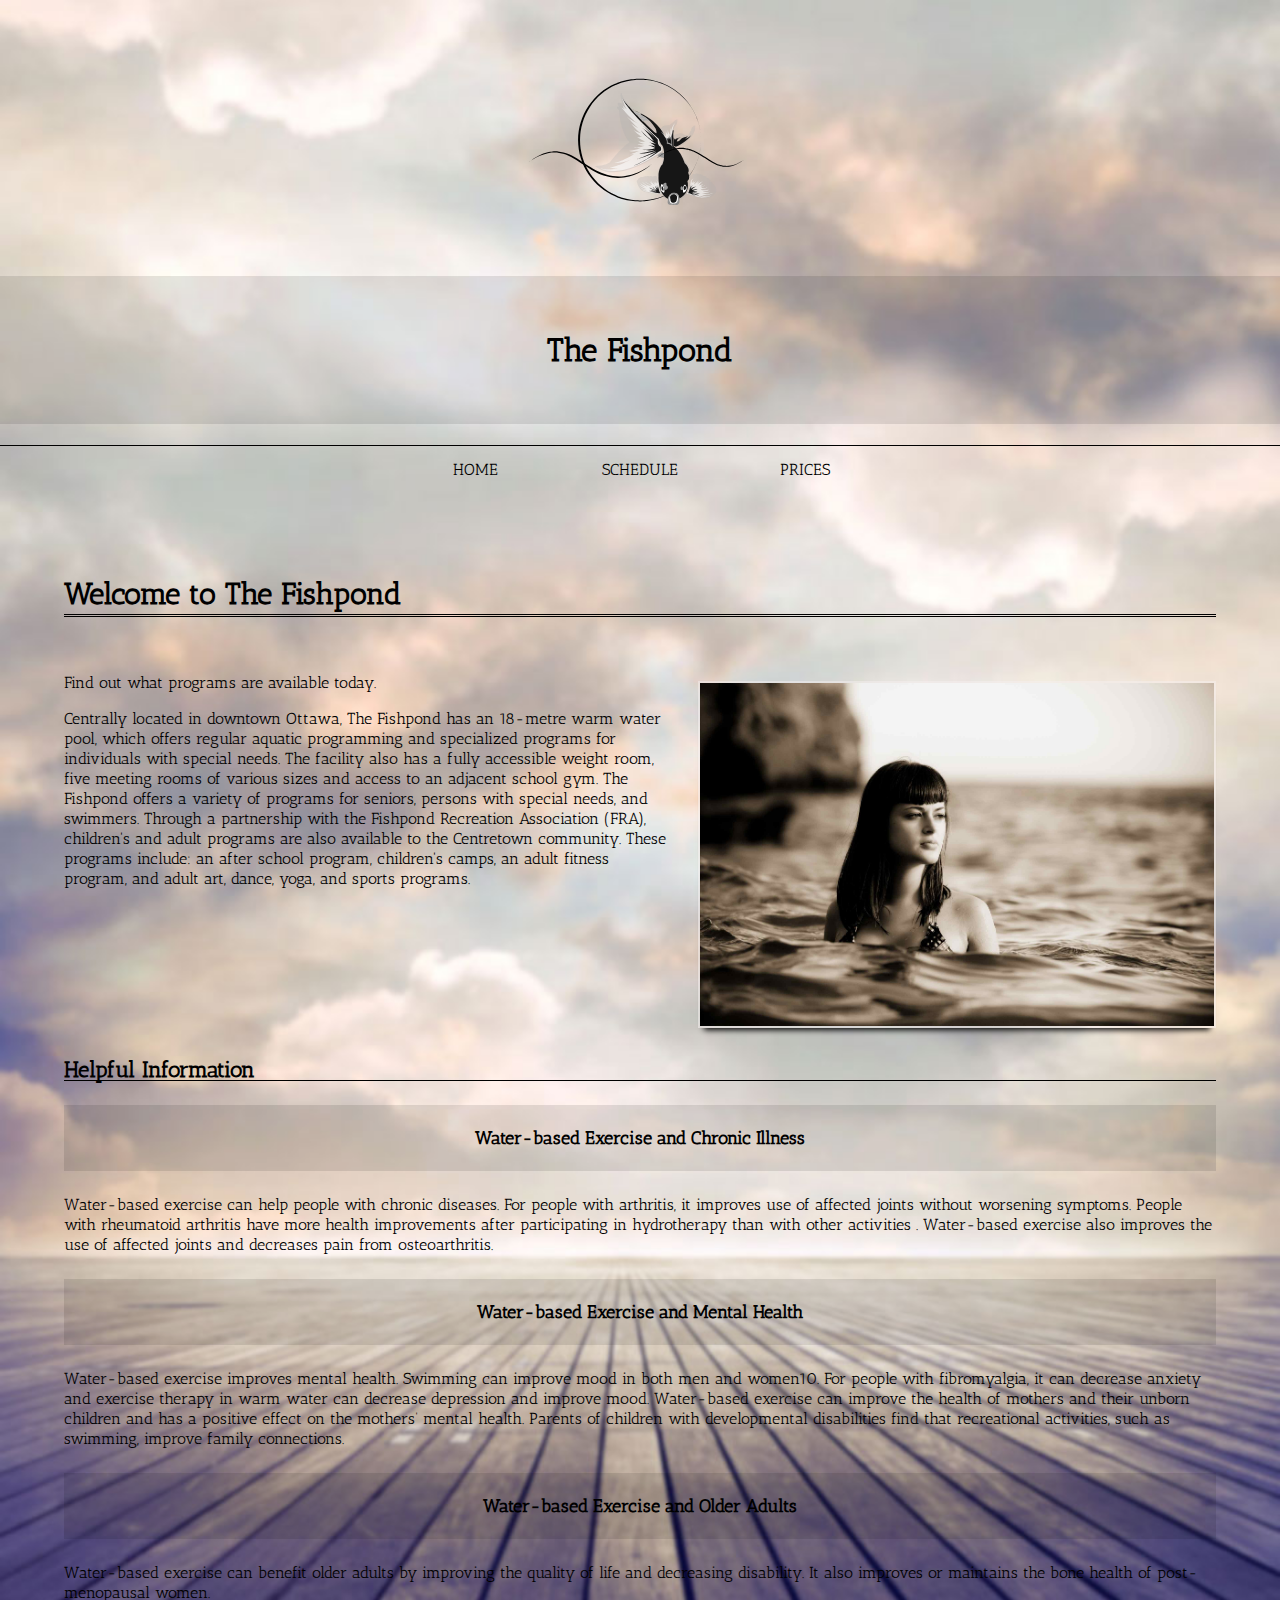
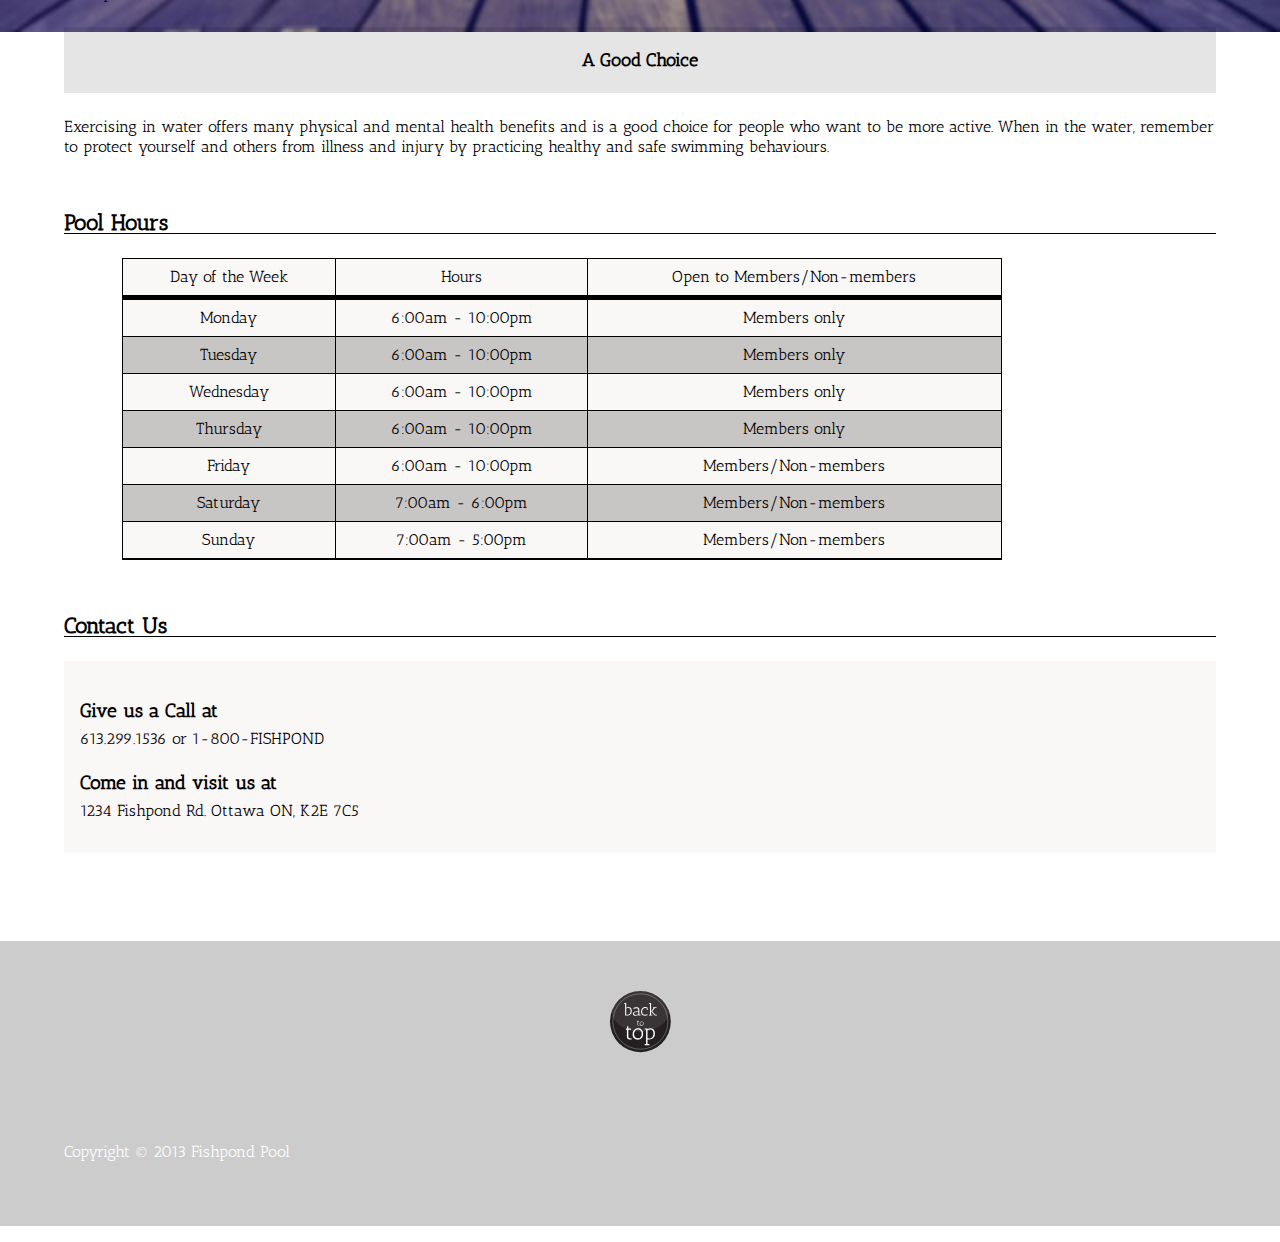
<file: index.html>
<!doctype html>
<html>
	<head>
		<meta charset="UTF-8">
		<title>The Fishpond</title>
		<link href="css/reset.css" rel="stylesheet">
		<link href="css/general.css" rel="stylesheet">
		<meta name="handheldfriendly" content="true">
		<meta name="mobileoptimized" content="240">
		<meta name="viewport" content="width=device-width,initial-scale=1" >
		<link rel="shortcut icon" href="images/favicon.ico"/>
		<link href='http://fonts.googleapis.com/css?family=Antic+Slab' rel='stylesheet' type='text/css'>
	</head>

	<body class="home"> 
		<header>
			<a href="index.html"><img src="images/fishlogo.svg" alt="FishPond Logo" class="logo"></a>
			<h1>The Fishpond</h1>
			<a href="#nav" class="nav-btn hide-text" data-state="inactive">Navigation</a>
			<nav class="nav nav-top" data-state="collapsed">
				<ul>
					<li><a href="index.html">Home</a></li>
					<li><a href="schedule.html">Schedule</a></li>
					<li><a href="prices.html">Prices</a></li>
				</ul>
			</nav>

		</header>

		<main class="main">
			<div class="feature">
			<p><strong class="bold">Welcome to The Fishpond</strong></p> 
			<img src="images/girlwater.jpg" alt="Feature Image" class="shadow">	
			</div>		
		<div class="floatleft">
			<p>Find out what programs are available today.</p>
			<p>Centrally located in downtown Ottawa, The Fishpond has an 18-metre warm water pool, which offers regular aquatic programming and specialized programs for individuals with special needs. The facility also has a fully accessible weight room, five meeting rooms of various sizes and access to an adjacent school gym.

The Fishpond offers a variety of programs for seniors, persons with special needs, and swimmers. Through a partnership with the Fishpond Recreation Association (FRA), children's and adult programs are also available to the Centretown community. These programs include: an after school program, children's camps, an adult fitness program, and adult art, dance, yoga, and sports programs.</p>
		</div>
		
		<h2 class="poolhours">Helpful Information</h2>	
		<h4 class="h4">Water-based Exercise and Chronic Illness</h4>

		<p>Water-based exercise can help people with chronic diseases. For people with arthritis, it improves use of affected joints without worsening symptoms. People with rheumatoid arthritis have more health improvements after participating in hydrotherapy than with other activities . Water-based exercise also improves the use of affected joints and decreases pain from osteoarthritis.<p>

<h4 class="h4">Water-based Exercise and Mental Health</h4>

<p>Water-based exercise improves mental health. Swimming can improve mood in both men and women10. For people with fibromyalgia, it can decrease anxiety and exercise therapy in warm water can decrease depression and improve mood. Water-based exercise can improve the health of mothers and their unborn children and has a positive effect on the mothers’ mental health. Parents of children with developmental disabilities find that recreational activities, such as swimming, improve family connections.</p>

<h4 class="h4">Water-based Exercise and Older Adults</h4>

<p>Water-based exercise can benefit older adults by improving the quality of life and decreasing disability. It also improves or maintains the bone health of post-menopausal women.<p>

<h4 class="h4">A Good Choice</h4>

<p>Exercising in water offers many physical and mental health benefits and is a good choice for people who want to be more active. When in the water, remember to protect yourself and others from illness and injury by practicing healthy and safe swimming behaviours.	<p>
			<h2 class="poolhours">Pool Hours</h2>
			<ul class="hours-list">
				<li>
					<dl>
						<dt>Monday</dt>
						<dd>6:00am - 10:00pm</dd>
						<dd>Members Only</dd>
					</dl>
				</li>
				<li>
					<dl>
						<dt>Tuesday</dt>
						<dd>6:00am - 10:00pm</dd>
						<dd>Members Only</dd>
					</dl>
				</li>
				<li>
					<dl>
						<dt>Wednesday</dt>
						<dd>6:00am - 10:00pm</dd>
						<dd>Members Only</dd>
					</dl>
				</li>
				<li>
					<dl>
						<dt>Thursday</dt>
						<dd>6:00am - 10:00pm</dd>
						<dd>Members Only</dd>
					</dl>
				</li>
				<li>
					<dl>
						<dt>Friday</dt>
						<dd>6:00am - 10:00pm</dd>
						<dd>Members/Non-members</dd>
					</dl>
				</li>
				<li>
					<dl>
						<dt>Saturday</dt>
						<dd>7:00am - 6:00pm</dd>
						<dd>Members/Non-members</dd>
					</dl>
				</li>
				<li>
					<dl>
						<dt>Sunday</dt>
						<dd>7:00am - 5:00pm</dd>
						<dd>Members/Non-members</dd>
					</dl>
				</li>
			</ul>

			<table class="hours-table">
				<thead>
					<tr>
						<th scope="col">Day of the Week</th>
						<th scope="col">Hours</th>
						<th scope="col">Open to Members/Non-members</th>
					</tr>
				</thead>
				<tbody>
					<tr>
						<th scope="row">Monday</th>
						<td>6:00am - 10:00pm</td>
						<td> Members only </td>
					</tr>
					<tr>
						<th scope="row">Tuesday</th>
						<td>6:00am - 10:00pm</td>
						<td> Members only </td>
					</tr>
					<tr>
						<th scope="row">Wednesday</th>
						<td>6:00am - 10:00pm</td>
						<td> Members only </td>
					</tr>
					<tr>
						<th scope="row">Thursday</th>
						<td>6:00am - 10:00pm</td>
						<td> Members only </td>
					</tr>
					<tr>
						<th scope="row">Friday</th>
						<td>6:00am - 10:00pm</td>
						<td> Members/Non-members </td>
					</tr>
					<tr>
						<th scope="row">Saturday</th>
						<td>7:00am - 6:00pm</td>
						<td> Members/Non-members </td>
					</tr>
					<tr>
						<th scope="row">Sunday</th>
						<td>7:00am - 5:00pm</td>
						<td> Members/Non-members </td>
					</tr>
				</tbody>
			</table>
		
		<h2>Contact Us</h2>
			<div class="whatsnew">	
				<h3>Give us a Call at</h3>
				<p>613.299.1536 or 1-800-FISHPOND</p>
				<h3>Come in and visit us at</h3>
				<p>1234 Fishpond Rd. Ottawa ON, K2E 7C5</p>
			</div>
		</main>

		<footer>
			<a href="index.html"><img src="images/backtotopbutton.svg" alt="back to top" class="buttonimg"></a>
			<nav id="nav" class="nav nav-bottom">
				<ul>
					<li><a href="index.html">Home</a></li>
					<li><a href="schedule.html">Schedule</a></li>
					<li><a href="prices.html">Prices</a></li>
				</ul>
			</nav>
			<p class="copyright">Copyright © 2013 Fishpond Pool</p>
		</footer>

	<script src="js/nav.js"></script>
	</body>
</html>
</file>
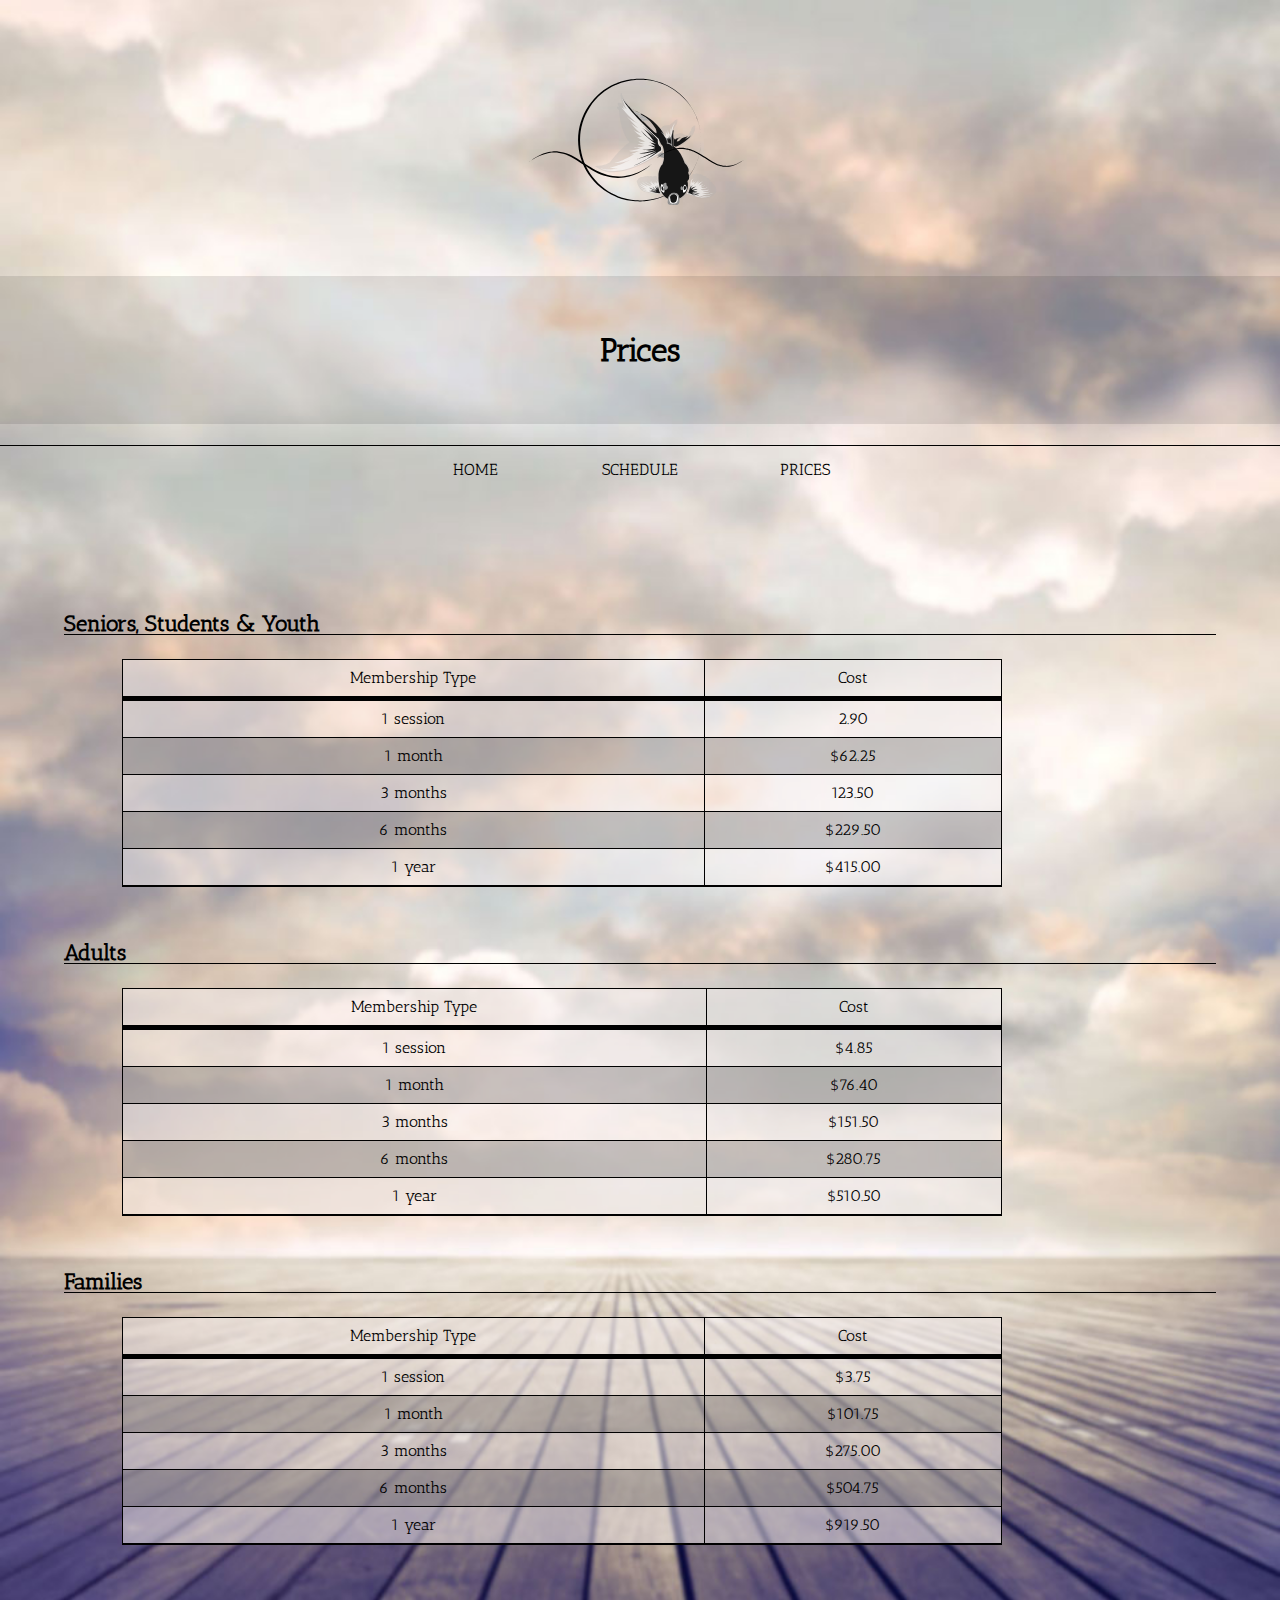
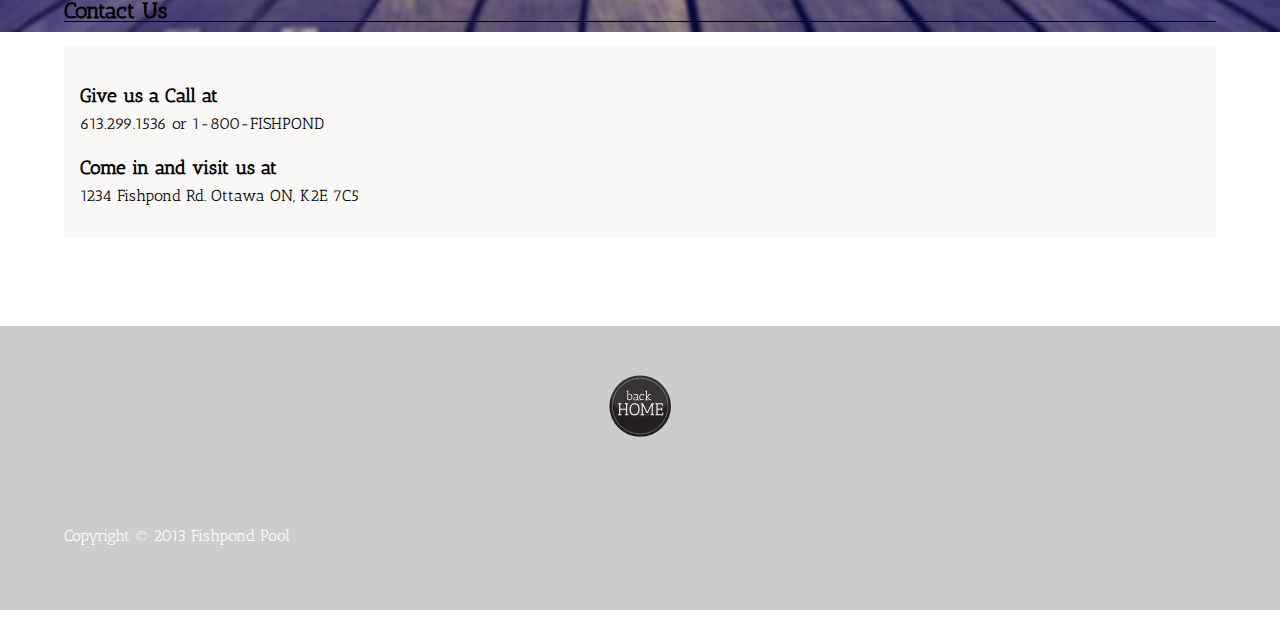
<file: prices.html>
<!doctype html>
<html>
	<head>
		<meta charset="UTF-8">
		<title>The Fishpond</title>
		<link href="css/reset.css" rel="stylesheet">
		<link href="css/general.css" rel="stylesheet">
		<meta name="handheldfriendly" content="true">
		<meta name="mobileoptimized" content="240">
		<link rel="shortcut icon" href="images/favicon.ico"/>
		<meta name="viewport" content="width=device-width,initial-scale=1" >
		<link href='http://fonts.googleapis.com/css?family=Antic+Slab' rel='stylesheet' type='text/css'>
	</head>

	<body class="prices"> 
		<header>
			<a href="index.html"><img src="images/fishlogo.svg" alt="FishPond Logo" class="logo"></a>
			<h1>Prices</h1>
			<a href="#nav" class="nav-btn hide-text">Navigation</a>
			<nav class="nav nav-top" data-state="collapsed">
				<ul>
					<li><a href="index.html">Home</a></li>
					<li><a href="schedule.html">Schedule</a></li>
					<li><a href="prices.html">Prices</a></li>
				</ul>
			</nav>

		</header>

		<main class="main">
		
		<div>
			<h2 class="poolhours">Seniors, Students & Youth</h2>
			<ul class="hours-list">
				<li>
					<dl>
						<dt>1 session</dt>
						<dd>$2.90</dd>
						<dd>Non-Members</dd>
					</dl>
				</li>
				<li>
					<dl>
						<dt>1 month</dt>
						<dd>$62.25</dd>
						<dd>Members/Non-Members</dd>
					</dl>
				</li>
				<li>
					<dl>
						<dt>3 months</dt>
						<dd>$123.50</dd>
						<dd>Members Only
					</dl>
				</li>
				<li>
					<dl>
						<dt>6 months</dt>
						<dd>$229.50</dd>
						<dd>Members Only</dd>
					</dl>
				</li>
				<li>
					<dl>
						<dt>1 year</dt>
						<dd>$415.0</dd>
						<dd>Members Only</dd>
					</dl>
				</li>
			</ul>

			<table class="hours-table">
				<thead>
					<tr>
						<th scope="col">Membership Type</th>
						<th scope="col">Cost</th>
					</tr>
				</thead>
				<tbody>
					<tr>
						<th scope="row">1 session</th>
						<td>2.90</td>
					</tr>
					<tr>
						<th scope="row">1 month</th>
						<td>$62.25</td>
					</tr>
					<tr>
						<th scope="row">3 months</th>
						<td>123.50</td>
					</tr>
					<tr>
						<th scope="row">6 months</th>
						<td>$229.50</td>
					</tr>
					<tr>
						<th scope="row">1 year</th>
						<td>$415.00</td>
					</tr>
				</tbody>
			</table>
			
			<h2 class="poolhours">Adults</h2>
			<ul class="hours-list">
				<li>
					<dl>
						<dt>1 session</dt>
						<dd>$4.85</dd>
						<dd>Non-Members</dd>
					</dl>
				</li>
				<li>
					<dl>
						<dt>1 month</dt>
						<dd>$76.40</dd>
						<dd>Members/Non-Members</dd>
					</dl>
				</li>
				<li>
					<dl>
						<dt>3 months</dt>
						<dd>$151.50</dd>
						<dd>Members Only
					</dl>
				</li>
				<li>
					<dl>
						<dt>6 months</dt>
						<dd>$280.75</dd>
						<dd>Members Only</dd>
					</dl>
				</li>
				<li>
					<dl>
						<dt>1 year</dt>
						<dd>$510.50</dd>
						<dd>Members Only</dd>
					</dl>
				</li>
			</ul>
			<table class="hours-table">
				<thead>
					<tr>
						<th scope="col">Membership Type</th>
						<th scope="col">Cost</th>
					</tr>
				</thead>
				<tbody>
					<tr>
						<th scope="row">1 session</th>
						<td>$4.85</td>
					</tr>
					<tr>
						<th scope="row">1 month</th>
						<td>$76.40</td>
					</tr>
					<tr>
						<th scope="row">3 months</th>
						<td>$151.50</td>
					</tr>
					<tr>
						<th scope="row">6 months</th>
						<td>$280.75</td>
					</tr>
					<tr>
						<th scope="row">1 year</th>
						<td>$510.50</td>
					</tr>
				</tbody>
			</table>
			<h2 class="poolhours">Families</h2>
			<ul class="hours-list">
				<li>
					<dl>
						<dt>1 session</dt>
						<dd>$3.75</dd>
						<dd>Non-Members</dd>
					</dl>
				</li>
				<li>
					<dl>
						<dt>1 month</dt>
						<dd>$101.75</dd>
						<dd>Members/Non-Members</dd>
					</dl>
				</li>
				<li>
					<dl>
						<dt>3 months</dt>
						<dd>$275</dd>
						<dd>Members Only
					</dl>
				</li>
				<li>
					<dl>
						<dt>6 months</dt>
						<dd>$504.75</dd>
						<dd>Members Only</dd>
					</dl>
				</li>
				<li>
					<dl>
						<dt>1 year</dt>
						<dd>$919.50</dd>
						<dd>Members Only</dd>
					</dl>
				</li>
			</ul>
			<table class="hours-table">
				<thead>
					<tr>
						<th scope="col">Membership Type</th>
						<th scope="col">Cost</th>
					</tr>
				</thead>
				<tbody>
					<tr>
						<th scope="row">1 session</th>
						<td>$3.75</td>
					</tr>
					<tr>
						<th scope="row">1 month</th>
						<td>$101.75</td>
					</tr>
					<tr>
						<th scope="row">3 months</th>
						<td>$275.00</td>
					</tr>
					<tr>
						<th scope="row">6 months</th>
						<td>$504.75</td>
					</tr>
					<tr>
						<th scope="row">1 year</th>
						<td>$919.50</td>
					</tr>
				</tbody>
			</table>
			</div>
			
		<h2>Contact Us</h2>
			<div class="whatsnew">	
				<h3>Give us a Call at</h3>
				<p>613.299.1536 or 1-800-FISHPOND</p>
				<h3>Come in and visit us at</h3>
				<p>1234 Fishpond Rd. Ottawa ON, K2E 7C5</p>

			</div>
		</main>
		<footer>
			<a href="index.html"><img src="images/homebutton.svg" alt="homebuttom" class="buttonimg"></a>
			<nav id="nav" class="nav nav-bottom">
				<ul>
					<li><a href="index.html">Home</a></li>
					<li><a href="schedule.html">Schedule</a></li>
					<li><a href="prices.html">Prices</a></li>
				</ul>
			</nav>
			<p class="copyright">Copyright © 2013 Fishpond Pool</p>
		</footer>
	<script src="js/nav.js"></script>
	</body>
</html>
</file>
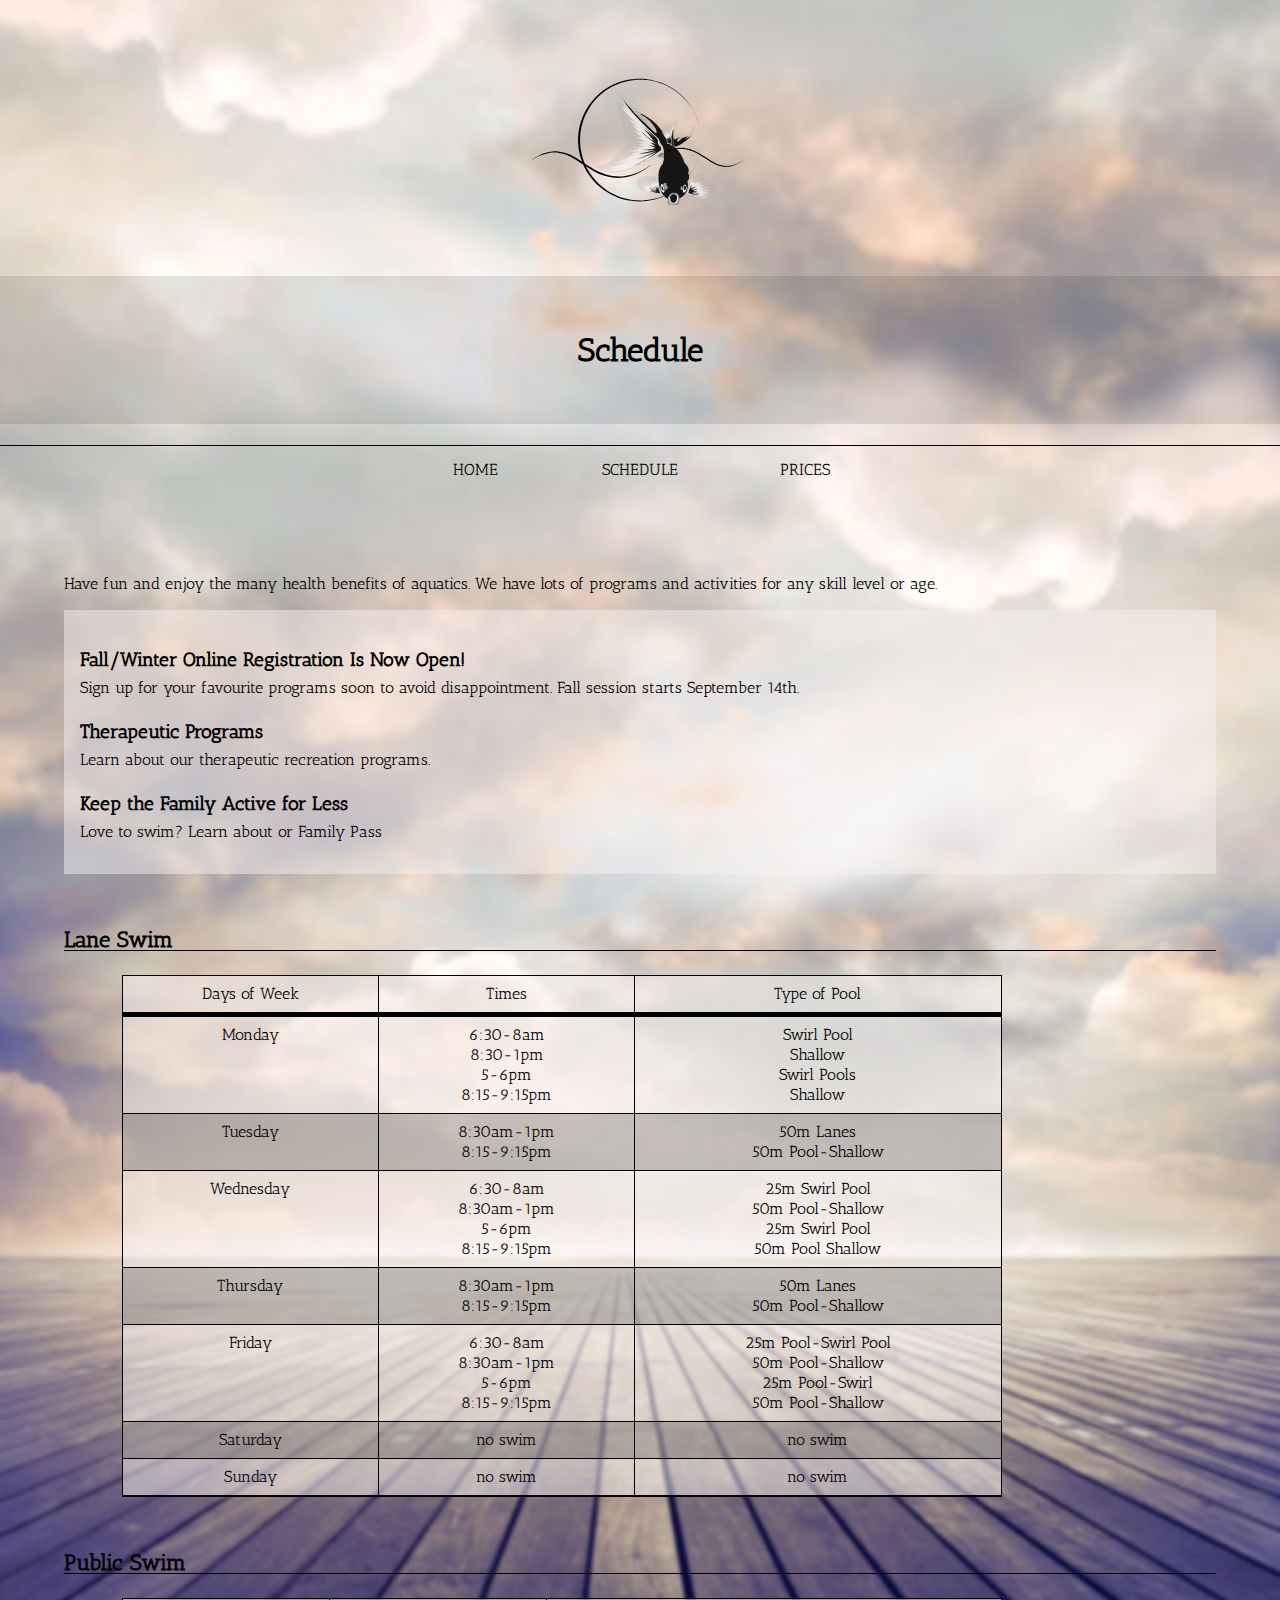
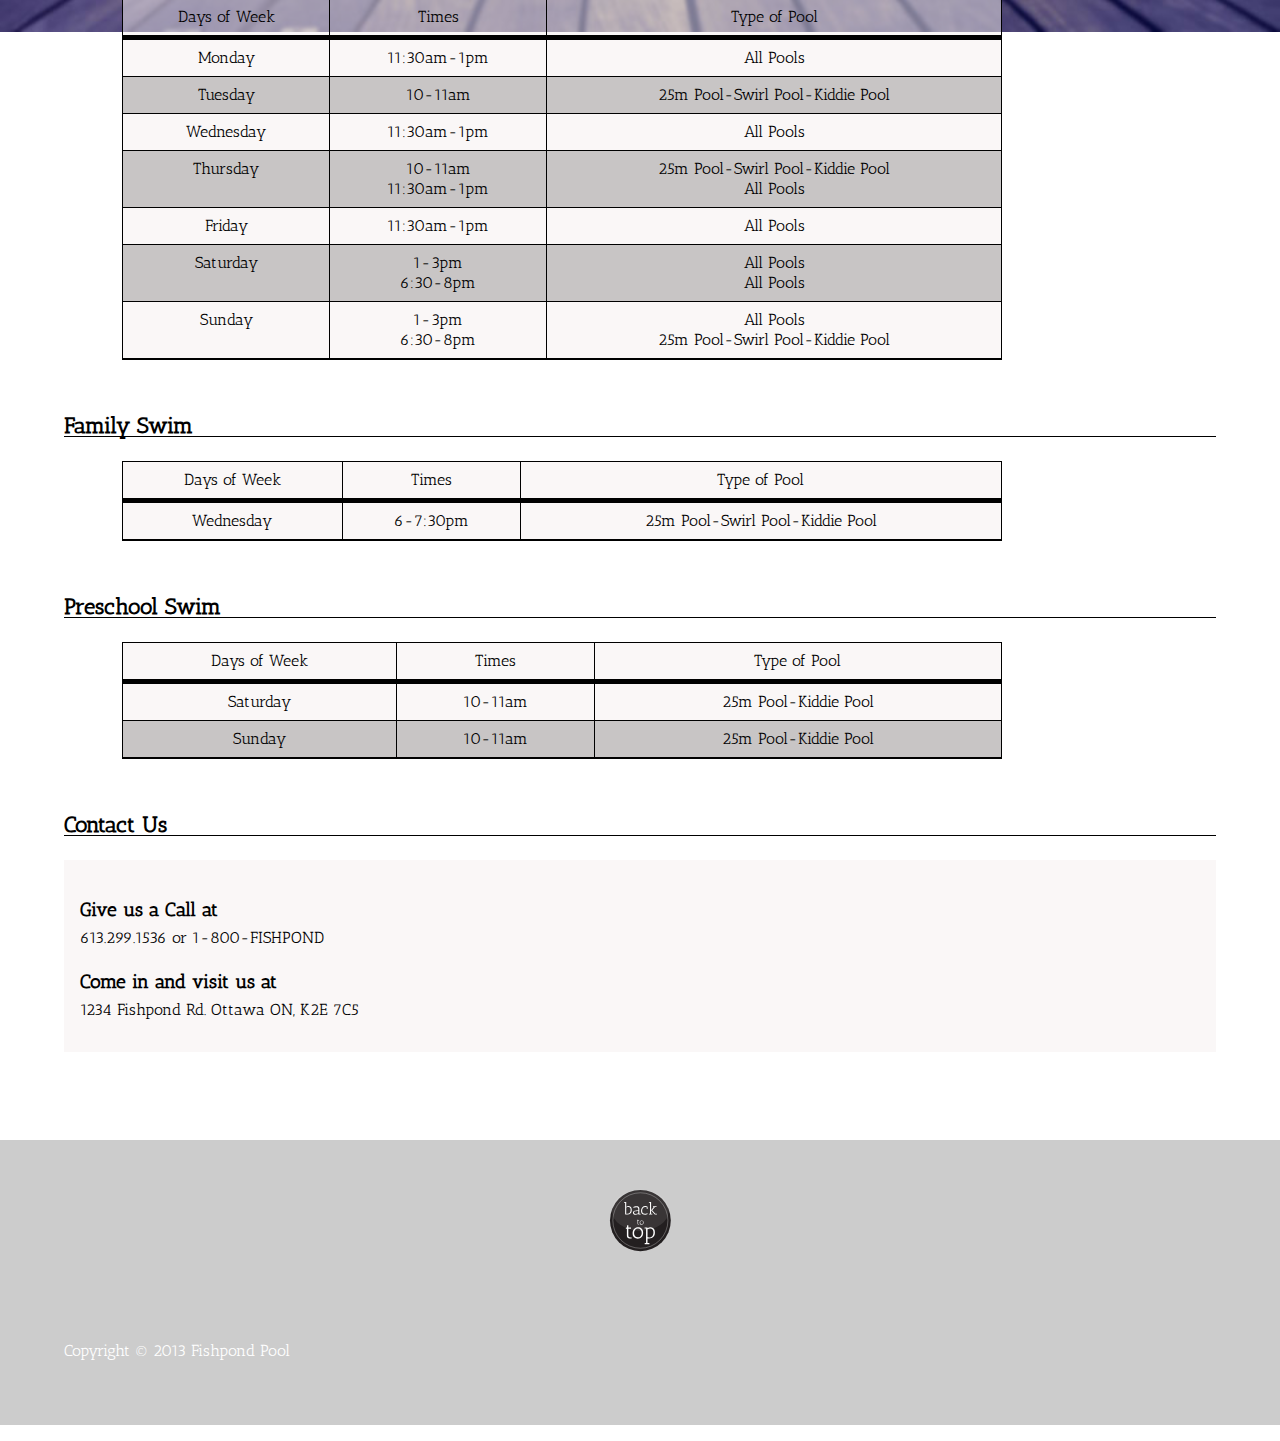
<file: schedule.html>
<!doctype html>
<html>
	<head>
		<meta charset="UTF-8">
		<title>The Fishpond</title>
		<link href="css/reset.css" rel="stylesheet">
		<link href="css/general.css" rel="stylesheet">
		<meta name="handheldfriendly" content="true">
		<meta name="mobileoptimized" content="240">
		<link rel="shortcut icon" href="images/favicon.ico"/>
		<meta name="viewport" content="width=device-width,initial-scale=1" >
		<link href='http://fonts.googleapis.com/css?family=Antic+Slab' rel='stylesheet' type='text/css'>
	</head>

	<body> 
		<header>
			<a href="index.html"><img src="images/fishlogo.svg" alt="FishPond Logo" class="logo"></a>
			<h1>Schedule</h1>
			<a href="#nav" class="nav-btn hide-text">Navigation</a>
			<nav class="nav nav-top" data-state="collapsed">
				<ul>
					<li><a href="index.html">Home</a></li>
					<li><a href="schedule.html">Schedule</a></li>
					<li><a href="prices.html">Prices</a></li>
				</ul>
			</nav>
		</header>

		<main class="main">
			<p>Have fun and enjoy the many health benefits of aquatics. We have lots of programs and activities for any skill level or age.</p>
		<div class="whatsnew">	
				<h3>Fall/Winter Online Registration Is Now Open!</h3>
				<p>Sign up for your favourite programs soon to avoid disappointment. Fall session starts September 14th.</p>
			
				<h3>Therapeutic Programs</h3>
				<p>Learn about our therapeutic recreation programs.</p>
 	 
				<h3>Keep the Family Active for Less</h3>
				<p>Love to swim? Learn about or Family Pass</p>
			</div>

			<h2 class="poolhours">Lane Swim</h2>
			<ul class="hours-list">
				<li>
					<dl>
						<dt>Monday</dt>
						<dd>6:30-8am</dd>
						<dd>25m Pool/Swirl Pool</dd>
					</dl>
					<dl>
						<dt></dt>
						<dd>8:30-1pm</dd>
						<dd>50m Pool/Shallow Pool</dd>
					</dl>
					<dl>
						<dt></dt>
						<dd>5-6pm</dd>
						<dd>25m Pool/Swirl Pool</dd>
					</dl>
					<dl>
						<dt></dt>
						<dd>8:15-9:15pm</dd>
						<dd>50m Pool/Shallow Pool</dd>
					</dl>
				</li>
				<li>
					<dl>
						<dt>Tuesday</dt>
						<dd>8:30-1pm</dd>
						<dd>50m Lanes</dd>
					</dl>
					<dl>
						<dt></dt>
						<dd>8:15-9:15pm</dd>
						<dd>50m Pool/Shallow Pool</dd>
					</dl>
				</li>
				<li>
					<dl>
						<dt>Wednesday</dt>
						<dd>6:30-8am</dd>
						<dd>25m Pool/Swirl Pool</dd>
					</dl>
					<dl>
						<dt></dt>
						<dd>8:30-1pm</dd>
						<dd>50m Pool/Shallow Pool</dd>
					</dl>
					<dl>
						<dt></dt>
						<dd>5-6pm</dd>
						<dd>25m Pool/Swirl Pool</dd>
					</dl>
					<dl>
						<dt></dt>
						<dd>8:15-9:15pm</dd>
						<dd>50m Pool/Shallow Pool</dd>
					</dl>
				</li>
				<li>
					<dl>
						<dt>Thursday</dt>
						<dd>8:30-1pm</dd>
						<dd>50m Lanes</dd>
					</dl>
					<dl>
						<dt></dt>
						<dd>8:15-9:15pm</dd>
						<dd>50m Pool/Shallow Pool</dd>
					</dl>
				</li>
				<li>
					<dl>
						<dt>Friday</dt>
						<dd>6:30-8am</dd>
						<dd>25m Pool/Swirl Pool</dd>
					</dl>
					<dl>
						<dt></dt>
						<dd>8:30-1pm</dd>
						<dd>50m Pool/Shallow Pool</dd>
					</dl>
					<dl>
						<dt></dt>
						<dd>5-6pm</dd>
						<dd>25m Pool/Swirl Pool</dd>
					</dl>
					<dl>
						<dt></dt>
						<dd>8:15-9:15pm</dd>
						<dd>50m Pool/Shallow Pool</dd>
					</dl>
				</li>
			</ul>	

			<table class="hours-table">
				<thead>
					<tr>
						<th scope="col">Days of Week</th>
						<th scope="col">Times</th>
						<th scope="col">Type of Pool</th>
	
					</tr>
				</thead>
				<tbody>
					<tr>
						<th scope="row">Monday</th>
						<td>
							<ul>
								<li>6:30-8am</li>
								<li>8:30-1pm</li>
								<li>5-6pm</li>
								<li>8:15-9:15pm</li>
							</ul>
						</td>
						<td>
							<ul>
								<li>Swirl Pool</li>
								<li>Shallow</li>
								<li>Swirl Pools</li>
								<li>Shallow</li>
							</ul>
						</td>
					</tr>
					<tr>
						<th scope="row">Tuesday</th>
						<td>
							<ul>
								<li>8:30am-1pm</li>
								<li>8:15-9:15pm</li>
							</ul>
						</td>
						<td>
							<ul>
								<li>50m Lanes</li>
								<li>50m Pool-Shallow</li>
							</ul>
						</td>
					</tr>
					<tr>
						<th scope="row">Wednesday</th>
						<td>
							<ul>
								<li>6:30-8am</li>
								<li>8:30am-1pm</li>
								<li>5-6pm</li>
								<li>8:15-9:15pm</li>
							</ul>
						</td>
						<td>
							<ul>
								<li>25m Swirl Pool</li>
								<li>50m Pool-Shallow</li>
								<li>25m Swirl Pool</li>
								<li>50m Pool Shallow</li>
							</ul>
						</td>
					</tr>
					<tr>
						<th scope="row">Thursday</th>
						<td>
							<ul>
								<li>8:30am-1pm</li>
								<li>8:15-9:15pm</li>
							</ul>
						</td>
						<td>
							<ul>
								<li>50m Lanes</li>
								<li>50m Pool-Shallow</li>
							</ul>
						</td>
					</tr>
					<tr>
						<th scope="row">Friday</th>
						<td>
							<ul>
								<li>6:30-8am</li>
								<li>8:30am-1pm</li>
								<li>5-6pm</li>
								<li>8:15-9:15pm</li>
							</ul>
						</td>
						<td>
							<ul>
								<li>25m Pool-Swirl Pool</li>
								<li>50m Pool-Shallow</li>
								<li>25m Pool-Swirl</li>
								<li>50m Pool-Shallow</li>
							</ul>
						</td>
					</tr>
					<tr>
						<th scope="row">Saturday</th>
						<td>
							<ul>
								<li>no swim</li>
							</ul>
						</td>
						<td>
							<ul>
								<li>no swim</li>
							</ul>
						</td>
					</tr>
					<tr>
						<th scope="row">Sunday</th>
						<td>
							<ul>
								<li>no swim</li>
							</ul>
						</td>
						<td>
							<ul>
								<li>no swim</li>
							</ul>
						</td>
					</tr>
				</tbody>
			</table>
			<h2 class="poolhours">Public Swim</h2>
			<ul class="hours-list">
				<li>
					<dl>
						<dt>Monday</dt>
						<dd>11:30am-1pm</dd>
						<dd>All Pools</dd>
					</dl>
				</li>
				<li>
					<dl>
						<dt>Tuesday</dt>
						<dd>10-11am</dd>
						<dd>25m Pool/Swirl Pool/Kiddie Pool</dd>
					</dl>
					<dl>	
						<dt></dt>
						<dd>12:30-1pm</dd>
						<dd>All Pools</dd>
					</dl>
				</li>
				<li>
					<dl>
						<dt>Wednesday</dt>
						<dd>11:30am-1pm</dd>
						<dd>All Pools</dd>
					</dl>
				</li>
				<li>
					<dl>
						<dt>Thursday</dt>
						<dd>10-11am</dd>
						<dd>25m Pool/Swirl Pool/Kiddie Pool</dd>
					</dl>
					<dl>
						<dt></dt>
						<dd>12:30-1pm</dd>
						<dd>All Pools</dd>
					</dl>
				</li>
				<li>
					<dl>
						<dt>Friday</dt>
						<dd>11:30am-1pm</dd>
						<dd>All Pools</dd>
					</dl>
				</li>
				<li>
					<dl>
						<dt>Saturday</dt>
						<dd>1-3pm</dd>
						<dd>All Pools</dd>
					</dl>
					<dl>
						<dt></dt>
						<dd>6:30-8pm</dd>
						<dd>All Pools</dd>
					</dl>
				</li>
				<li>
					<dl>
						<dt>Saturday</dt>
						<dd>1-3pm</dd>
						<dd>All Pools</dd>
					</dl>
					<dl>
						<dt></dt>
						<dd>6:30-8pm</dd>
						<dd>25m Pool/Swirl Pool/Kiddie Pool</dd>
					</dl>
				</li>
			</ul>
			
			<table class="hours-table">
				<thead>
					<tr>
						<th scope="col">Days of Week</th>
						<th scope="col">Times</th>
						<th scope="col">Type of Pool</th>
	
					</tr>
				</thead>
				<tbody>
					<tr>
						<th scope="row">Monday</th>
						<td>
							<ul>
								<li>11:30am-1pm</li>
							</ul>
						</td>
						<td>
							<ul>
								<li>All Pools</li>
							</ul>
						</td>
					</tr>
					<tr>
						<th scope="row">Tuesday</th>
						<td>
							<ul>
								<li>10-11am</li>
							</ul>
						</td>
						<td>
							<ul>
								<li>25m Pool-Swirl Pool-Kiddie Pool</li>
							</ul>
						</td>
					</tr>
					<tr>
						<th scope="row">Wednesday</th>
						<td>
							<ul>
								<li>11:30am-1pm</li>
							</ul>
						</td>
						<td>
							<ul>
								<li>All Pools</li>
							</ul>
						</td>
					</tr>
					<tr>
						<th scope="row">Thursday</th>
						<td>
							<ul>
								<li>10-11am</li>
								<li>11:30am-1pm</li>
							</ul>
						</td>
						<td>
							<ul>
								<li>25m Pool-Swirl Pool-Kiddie Pool</li>
								<li>All Pools</li>
							</ul>
						</td>
					</tr>
					<tr>
						<th scope="row">Friday</th>
						<td>
							<ul>
								<li>11:30am-1pm</li>
							</ul>
						</td>
						<td>
							<ul>
								<li>All Pools</li>
							</ul>
						</td>
					</tr>
					<tr>
						<th scope="row">Saturday</th>
						<td>
							<ul>
								<li>1-3pm</li>
								<li>6:30-8pm</li>
							</ul>
						</td>
						<td>
							<ul>
								<li>All Pools</li>
								<li>All Pools</li>
							</ul>
						</td>
					</tr>
					<tr>
						<th scope="row">Sunday</th>
						<td>
							<ul>
								<li>1-3pm</li>
								<li>6:30-8pm</li>
							</ul>
						</td>
						<td>
							<ul>
								<li>All Pools</li>
								<li>25m Pool-Swirl Pool-Kiddie Pool</li>
							</ul>
						</td>
					</tr>
				</tbody>
			</table>
			
			
			
			
			
<h2 class="poolhours">Family Swim</h2>
			<ul class="hours-list">
				<li>
					<dl>
						<dt>Wednesday</dt>
						<dd>6-7:30pm</dd>
						<dd>25m Pool/Kiddie Pool</dd>
					</dl>
				</li>
				
			</ul>
			<table class="hours-table">
				<thead>
					<tr>
						<th scope="col">Days of Week</th>
						<th scope="col">Times</th>
						<th scope="col">Type of Pool</th>
	
					</tr>
				</thead>
					<tr>
						<th scope="row">Wednesday</th>
						<td>
							<ul>
								<li>6-7:30pm</li>
							</ul>
						</td>
						<td>
							<ul>
								<li>25m Pool-Swirl Pool-Kiddie Pool</li>
							</ul>
						</td>
					</tr>
				</tbody>
			</table>
			
			<h2 class="poolhours">Preschool Swim</h2>
			<ul class="hours-list">
				<li>
					<dl>
						<dt>Saturday</dt>
						<dd>10-11am</dd>
						<dd>25m Pool/Kiddie Pool</dd>
					</dl>
				</li>
				<li>
					<dl>
						<dt>Sunday</dt>
						<dd>10-11am</dd>
						<dd>25m Pool/Kiddie Pool</dd>
					</dl>
				</li>
			</ul>	
			<table class="hours-table">
				<thead>
					<tr>
						<th scope="col">Days of Week</th>
						<th scope="col">Times</th>
						<th scope="col">Type of Pool</th>
	
					</tr>
				</thead>
					<tr>
						<th scope="row">Saturday</th>
						<td>
							<ul>
								<li>10-11am</li>
							</ul>
						</td>
						<td>
							<ul>
								<li>25m Pool-Kiddie Pool</li>
							</ul>
						</td>
					</tr>
					<tr>
						<th scope="row">Sunday</th>
						<td>
							<ul>
								<li>10-11am</li>
							</ul>
						</td>
						<td>
							<ul>
								<li>25m Pool-Kiddie Pool</li>
							</ul>
						</td>
					</tr>
				</tbody>
			</table>
					
<!-- end -->

		<h2>Contact Us</h2>
			<div class="whatsnew">	
				<h3>Give us a Call at</h3>
				<p>613.299.1536 or 1-800-FISHPOND</p>
				<h3>Come in and visit us at</h3>
				<p>1234 Fishpond Rd. Ottawa ON, K2E 7C5</p>

			</div>
</main>
 
		<footer>
			<a href="schedule.html"><img src="images/backtotopbutton.svg" alt="back to top" class="buttonimg"></a>
			<nav id="nav" class="nav nav-bottom">
				<ul>
					<li><a href="index.html">Home</a></li>
					<li><a href="schedule.html">Schedule</a></li>
					<li><a href="prices.html">Prices</a></li>
				</ul>
			</nav>
			<p class="copyright">Copyright © 2013 Fishpond Pool</p>
		</footer>
	<script src="js/nav.js"></script>
	</body>
</html>
</file>
<file: css/general.css>
@charset "UTF-8";
/* Responsive Setup */

@-moz-viewport { width: device-width; scale: 1;}
@-ms-viewport { width: device-width; scale: 1;}
@-webkit-viewport { width: device-width; scale: 1;}
@-o-viewport { width: device-width; scale: 1;}
@viewport { width: device-width; scale: 1;}

html{
	-moz-text-size-adjust: 100%;
	-ms-text-size-adjust: 100%;
	-webkit-text-size-adjust: 100%;
	-o-text-size-adjust: 100%;
}

/* CSS */

html {
	background: url(../images/biggerbackground.jpg);
	background-repeat: no-repeat;
	/*background-position: bottom center; */
	background-size: cover;
	background-attachment: fixed;
}

html, body{
	font-family: 'Antic Slab', serif;
	width: 100%;
}

image {
	width: 100%;
}

nav {
	text-transform:uppercase;
}

.shadow {
	-webkit-box-shadow: 0 8px 6px -6px black;
	-moz-box-shadow: 0 8px 6px -6px black;
	box-shadow: 0 8px 6px -6px black;
	border: 2px solid rgba(245,239,239,0.5);
}

.introschedule {
	margin-top: 1rem;
	margin-bottom: 1.5rem;
	padding: 1rem;	
}

.whatsnew {
	margin-top: 1rem;
	margin-bottom: 1.5rem;
	padding: 1rem;
	background-color: rgba(245,239,239,0.5);	
	display: block;
}

.ul{
	font-size: 12px;
}

.dl {
	font-size: 12px;
}
@media only screen and (min-width: 77em){
	.nav a, 
	.nav a:link,
	.nav a:visited{
		display: block;
		padding: .25rem;
		text-align:left;	
	}
}

@media only screen and (min-width: 100em){
	html {
		font-size: 1.5em;
	}
	.logo {
		width:18rem;	
	}
}

.logo {
	margin: auto;
	width:10rem;	
	display:block;
	padding-bottom: .5rem;
	padding-top: 3rem;
}

h1 {
	text-align: center;
	position: relative;
	background: rgba(0,0,0,.1);
}

h1, 
.main,
.copyright{
	width: 100%;
	padding: 5%;
	line-height:1.25rem;
}

h2 {
	font-size: 22px;
	margin-bottom: 1.5rem;
	margin-top: 3.5rem;
	border-bottom:1px solid black;

}

.h2 {
	display: block;	
}

h3 {
	margin-top: 1.5rem;
	margin-bottom: -.5rem;
}

h4 {
	text-align: center;
	position: relative;
	background: rgba(0,0,0,.1);
	padding: 2%;
	font-size: 18px;
}

.bold {
	font-weight: bold;
	font-size: 30px;
	border-bottom:3px double black;
	display:block;
	line-height: 2.5rem;
	margin-bottom: 2rem;
	
}

img{
	width: 100%;
}

.buttonimg {
	margin: auto;
	width:5rem;	
	display:block;
	padding-bottom: .5rem;
	padding-top: 3rem;
}

.hide-text {
text-indent: 100%;
white-space: nowrap;
overflow: hidden;
}

/* Navigation Styles */

.nav-btn,
.nav-btn:link,
.nav-btn:visited{
	display: block;
	height: 40px;
	width: 40px;
	position: absolute;
	top: 10px;	
	right: 5%;
	
	background: black url('../images/nav-icon.svg') no-repeat center center;
	/* background-color || background-image || background-repeat || background-position*/
}

.nav-btn:hover,
.nav-btn:focus,
.nav-btn:active{
	background-color: #FFF;
	opacity: .5;
}

.nav-btn[data-state="active"] {
	background: white url('../images/nav-close.svg') no-repeat center center;
	opacity: .5;
}

.nav a, 
.nav a:link,
.nav a:visited{
	display: block;
	padding: 1rem;
	text-align:center;
	color: #000;
	text-decoration: none;
	/* border-width || border-style || border-color */
}

.nav a:hover,
.nav a:focus,
.nav a:active{
	background-color: rgba(245,239,239,0.5);
}

	/* Toggle Nav*/

	.nav-top{
		max-height: 0;
		-moz-transition: all 250ms linear;
		-o-transition: all 250ms linear;
		-webkit-transition: all 250ms linear;
		transition: all 250ms linear;
		overflow:hidden;
	}

	.nav-top[data-state="expanded"]{
		max-height: 14rem;
	}
	
@media only screen and (min-width: 25em){
	.nav-top {
	border-top: 1px solid black;	
	}
	.nav{
		overflow: auto;
	}
	
	.nav li{
		float: left;
		width: 33.33%;
	}
	.nav-btn,
	.nav-btn:link,
	.nav-btn:visited{
		display: none;
	}
	.nav-top{
		max-height: 5rem;
	}
	.nav-bottom {
		display: none;	
	}
	.buttonimg {
		width:4rem;	
	}
}

.hours-list {
	margin-top: 1rem;
	padding: 1rem;
	background-color: rgba(245,239,239,0.5);
}

.hours-list li{
	margin: 1em 0;
	line-height: 1.3;
	text-align:center;
}

.hours-list dt{
	font-weight: bold;
	background-color: rgba(0,0,0,.2);
	font-size: 1rem;
}

.hours-list dd:last-child{
	color: #666;
	font-style: italic;
	font-size: 0.875rem;
}

.hours-table thead{
	color: #000;
	font-size: 1rem;
	border-bottom: 5px solid #000;
}


.hours-table th,
.hours-table td{
	padding: 0.5rem .5rem;
	text-align: center;
	border: 1px solid black;
}

.dn {
	font-size: 20px;
	font-weight: bold;
	border-bottom: 3px solid black;
	display: block;
}

.hours-table tr:nth-child(even){
	background-color: rgba(0,0,0,.2);
}

.hours-table tr:last-child{
	border-bottom: 2px solid #000;
}

.hours-table{
	margin-bottom: 2rem;
	background: rgba(245,239,239,0.5);
	width: 90%;
	margin-left: 5%;
	margin-right: 5%;
	display: none;
	max-width: 55rem;
}


/* Schedule */


@media only screen and (min-width: 25em){
	.h2 {
	display: block;	
	}
	.hours-table {
		display: table;
	}
	.hours-list{
		display: none;
	}
	.schedule-list{
		display:none;
	}
}


@media only screen and (min-width: 35em){
	.logo {
		width:14rem;	
	}
	.image-list li{
		width: 20%;
	}
	
		.hours-table {
		display: table;
	}
	.hours-list{
		display: none;
	}
	.schedule-list{
		display:none;
	}
}

/* Prices */

@media only screen and (min-width: 40em){
	.nav-top {
		border-top: 1px solid black;
		text-align: center;
	}
	.nav-top li {
		margin: 0 .5rem;
		margin: auto;
		display: inline-block;
		border: none;
		padding: 0;
		width: 10em;
		text-align: center;
		float: none;
	}
	
	.nav-bottom {
		text-align: center;	
	}
	.nav-bottom li {
		display: inline-block;
		float: none;
		width: 10em;
	}
	.hours-table {
		display: table;
	}
	.hours-list{
		display: none;
	}
	.schedule-list{
		display:none;
	}
	
	.feature img {
		float: right;
		width:45%;	
		margin-bottom: 2rem;
		margin-top:2rem;
		margin-left:1.5rem;
	}
	.floatleft {
		margin-top: 3.5rem;	
	}
	.poolhours {
	clear: both;	
	}
}

footer {
	background-color: rgba(0,0,0,.2);
}

.copyright {
	color: white;
}
</file>
